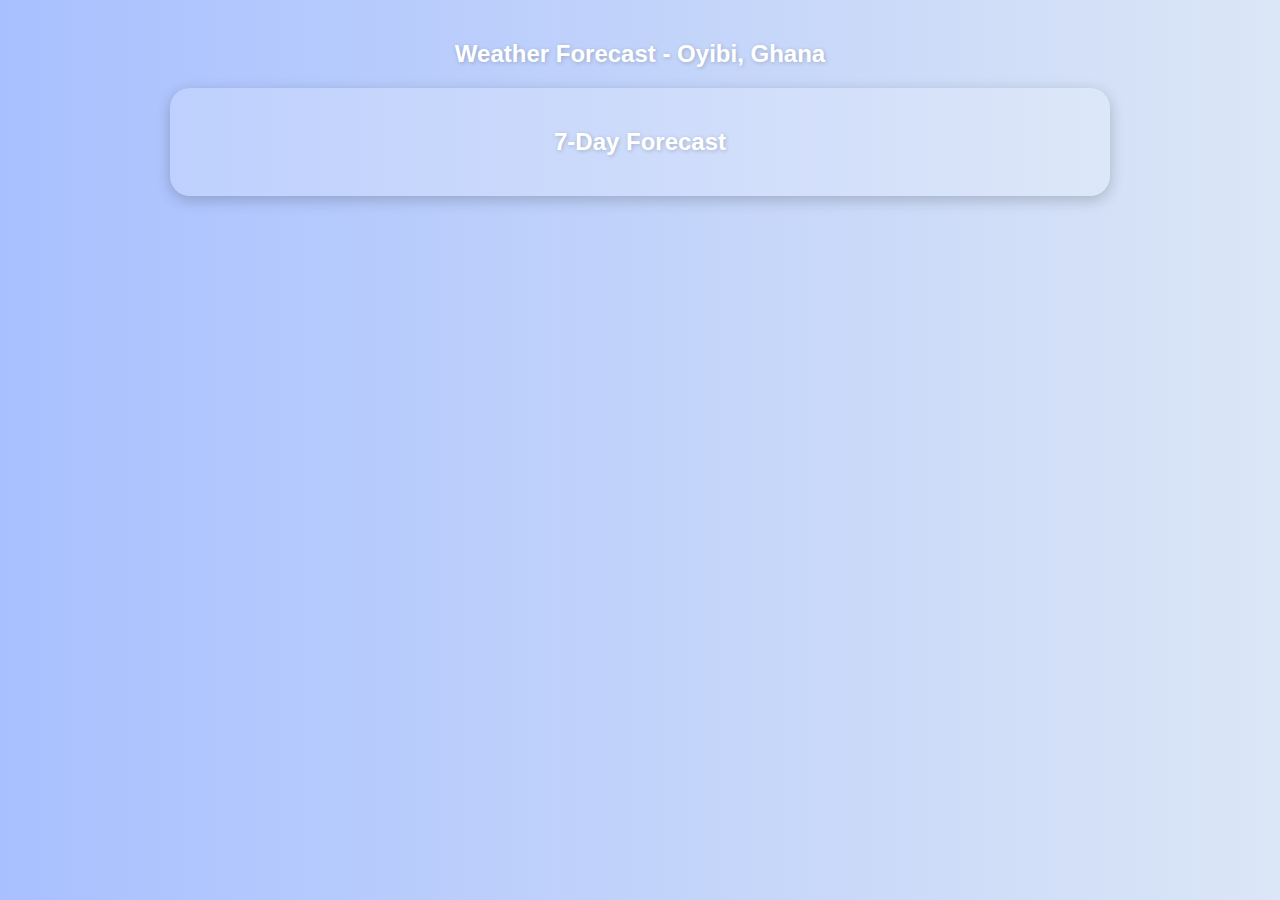
<file: index.html>
<!DOCTYPE html>
<html lang="en">
  <head>
    <meta charset="UTF-8" />
    <meta name="viewport" content="width=device-width, initial-scale=1.0" />
    <title>Weather App</title>
    <link rel="stylesheet" href="weather.css" />
  </head>
  <body>
    <h2>Weather Forecast - Oyibi, Ghana</h2>
    <div class="weather-card">
      <div class="weather-info">
        <div class="weekly-forecast">
          <h2>7-Day Forecast</h2>
          <div id="forecast" class="forecast-container"></div>
        </div>
      </div>
    </div>

    <script src="weather.js"></script>
  </body>
</html>
</file>
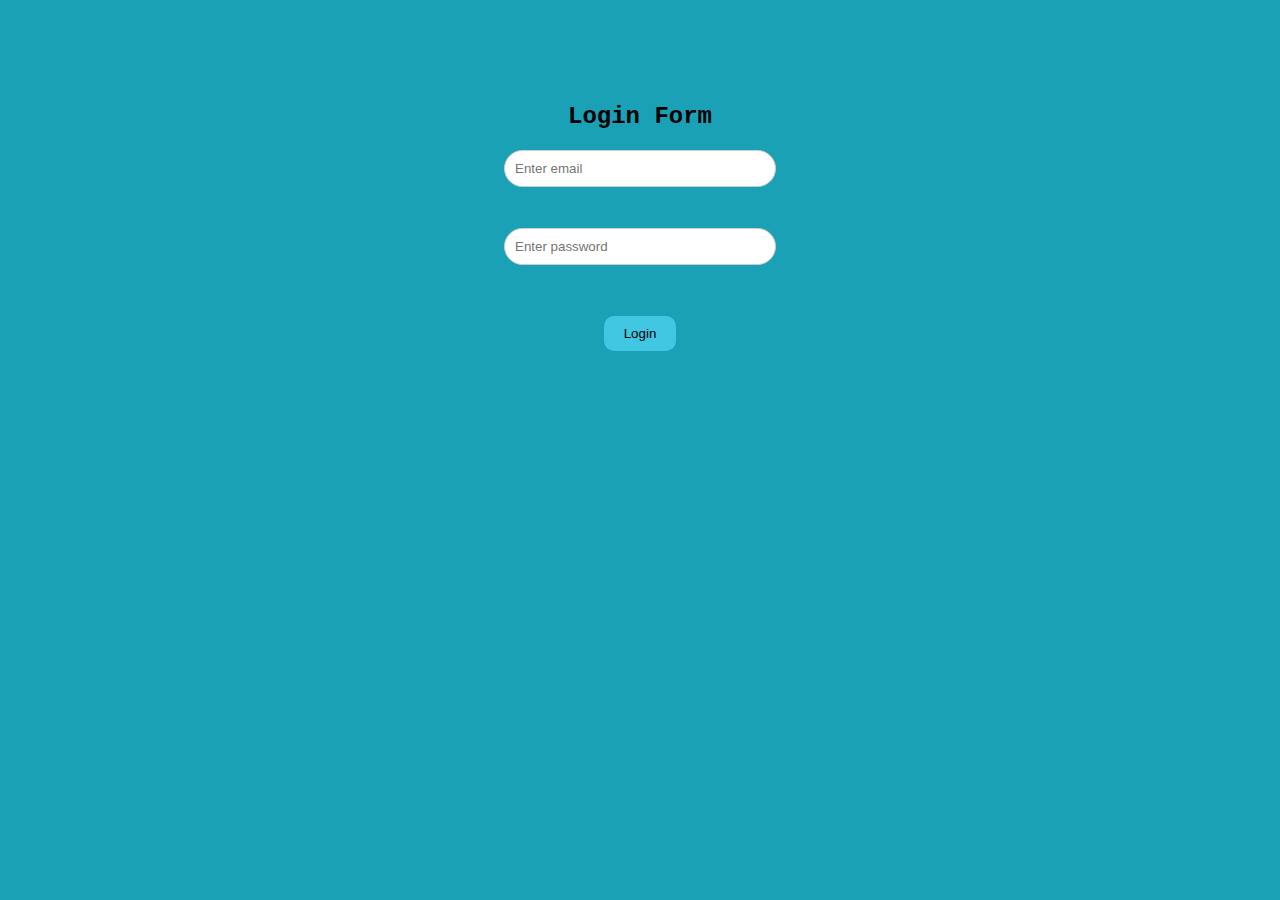
<file: login.html>
<!DOCTYPE html>
<html>
  <head>
    <title>Login Validator</title>
    <link rel="stylesheet" href="login.css" />
  </head>
  <body>
    <h2>Login Form</h2>
    <input id="email" type="text" placeholder="Enter email" /><br /><br />
    <input
      id="password"
      type="password"
      placeholder="Enter password"
    /><br /><br />
    <button onclick="validate()">Login</button>
    <p id="message"></p>

    <script>
      function validate() {
        let email = document.getElementById("email").value.trim().toLowerCase();
        let password = document.getElementById("password").value;
        let message = document.getElementById("message");

        if (!email.includes("@") || !email.includes(".")) {
          message.innerText = "Invalid email format!";
          return;
        }

        if (password.length < 8) {
          message.innerText = "Password must be at least 8 characters!";
          return;
        }

        if (password.includes(" ")) {
          message.innerText = "Password should not contain spaces!";
          return;
        }

        message.innerText = `Welcome, ${email.split("@")[0]}!`;
      }
    </script>
  </body>
</html>
</file>
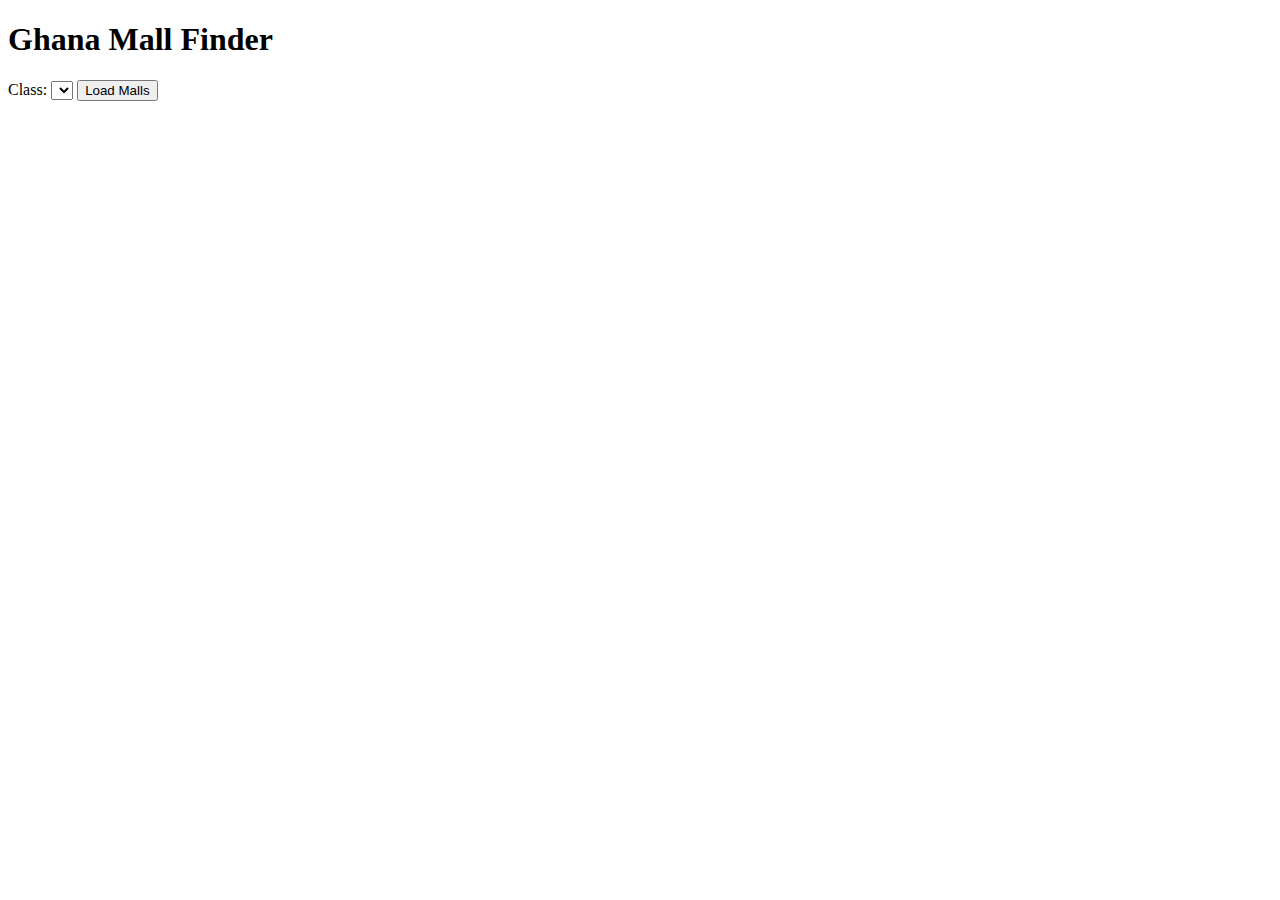
<file: Mall.html>
<!DOCTYPE html>
<html lang="en">
  <head>
    <meta charset="UTF-8" />
    <meta name="viewport" content="width=device-width, initial-scale=1.0" />
    <title>Ghana Mall Finder</title>
  </head>
  <body>
    <h1>Ghana Mall Finder</h1>
    <label for="">Class:</label>
    <select id="rankSelect"></select>
    <button id="loadBtn">Load Malls</button>
    <ul id="mallList"></ul>

    <script src="./Mall.js"></script>
  </body>
</html>
</file>
<file: weather.css>
body {
  font-family: "Poppins", sans-serif;
  background: linear-gradient(to right, #a8c0ff, #dbe6f6);

  color: #333;
  margin: 0;
  padding: 20px;
  text-align: center;
}

h2 {
  margin-bottom: 20px;
  color: #fff;
  text-shadow: 1px 1px 4px rgba(0, 0, 0, 0.2);
}

.weather-card {
  background: rgba(255, 255, 255, 0.2);
  border-radius: 20px;
  padding: 20px;
  max-width: 900px;
  margin: 0 auto;
  box-shadow: 0 4px 15px rgba(0, 0, 0, 0.2);
}

.forecast-container {
  display: flex;
  justify-content: center;
  flex-wrap: wrap;
  gap: 20px;
  margin-top: 20px;
}

.days {
  background: white;
  border-radius: 15px;
  padding: 15px;
  width: 120px;
  box-shadow: 0 2px 6px rgba(0, 0, 0, 0.15);
  transition: transform 0.3s ease, box-shadow 0.3s ease;
}

.days:hover {
  transform: translateY(-5px);
  box-shadow: 0 6px 12px rgba(0, 0, 0, 0.2);
}

.days h3 {
  font-size: 16px;
  color: #2b2b2b;
  margin-bottom: 8px;
}

.days p {
  margin: 3px 0;
  font-size: 14px;
  color: #555;
}

.days p:first-of-type {
  color: #ff7043;
  font-weight: bold;
}

.days p:nth-of-type(2) {
  color: #29b6f6;
}
</file>
<file: login.css>
body {
  display: flex;
  flex-direction: column;
  align-items: center;
  justify-content: center;
  height: 50vh;
  background-color: rgb(27, 161, 182);
  font-family: "Courier New", Courier, monospace;
  border: "1px solid #ccc";
}
#email {
  width: 250px;
  padding: 10px;
  margin-bottom: 5px;
  border: 1px solid #ccc;
  border-radius: 20px;
}
#password {
  width: 250px;
  padding: 10px;
  margin-bottom: 5px;
  border: 1px solid #ccc;
  border-radius: 20px;
}
.login {
  background-color: rgb(0, 120, 215);
  padding: 10px 20px;
  border: none;
  border-radius: 20px;
  cursor: pointer;
}
button {
  margin-top: 10px;
  background-color: rgb(65, 199, 226);
  border: none;
  padding: 10px 20px;
  border-radius: 10px;
  cursor: pointer;
}
button:hover {
  background-color: rgb(61, 116, 127);
}
</file>
